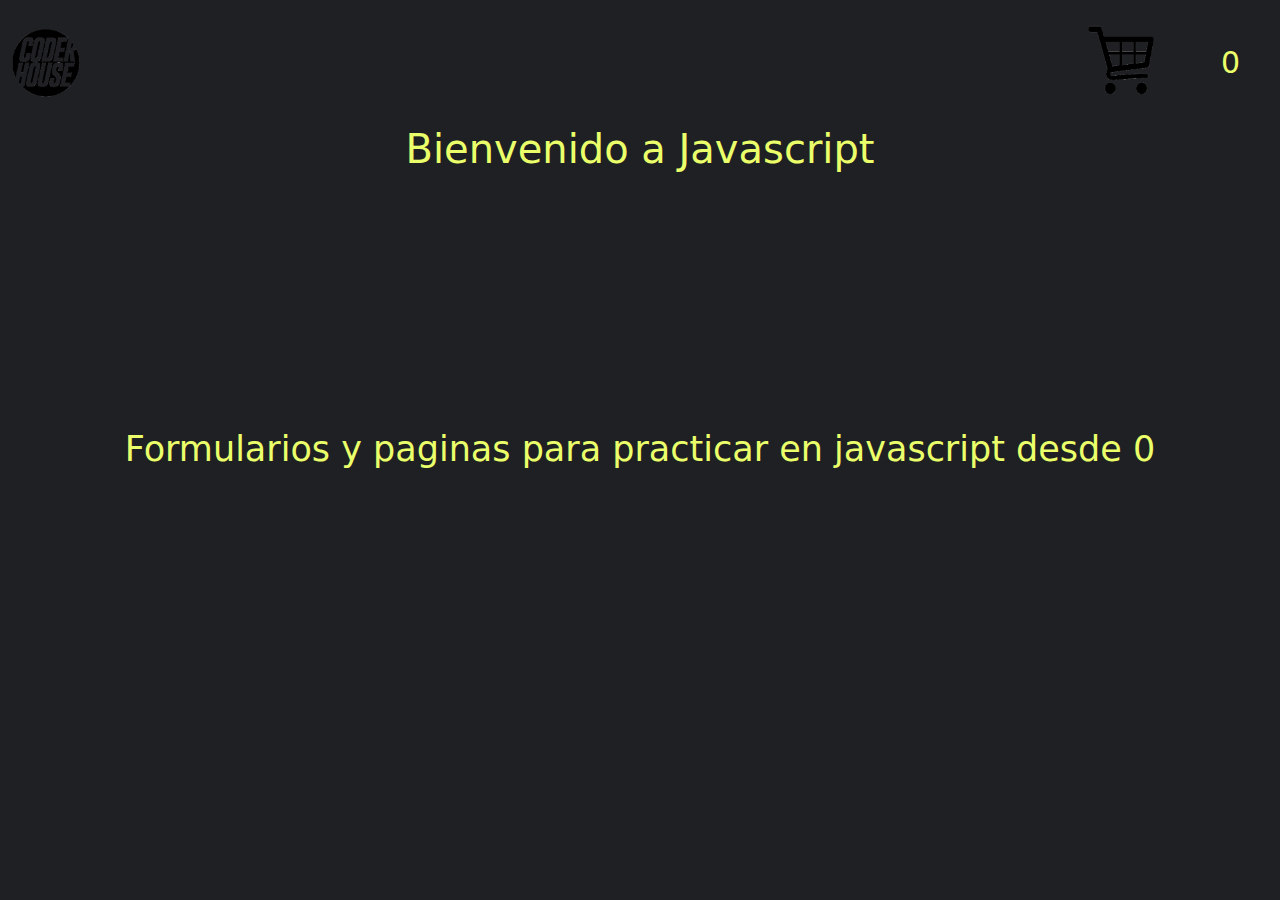
<file: index.html>
<!DOCTYPE html>
<html lang="en">
  <head>
    <meta charset="UTF-8" />
    <meta http-equiv="X-UA-Compatible" content="IE=edge" />
    <meta name="viewport" content="width=device-width, initial-scale=1.0" />
    <link rel="stylesheet" href="./styles/bootstrap.min.css" />
    <link rel="stylesheet" href="./styles/styles.css" />
    <title>Bienvenido a Javascript</title>
  </head>
  <body>
    <header class="encabezado">
      <nav class="navbar-collapse">
        <div class="dropdown">
          <a data-bs-toggle="dropdown" href="#">
            <img src="./img/coderlogo.png" alt="coderhouse logo" class="logo" />
          </a>
          <ul class="dropdown-menu">
            <li><a class="dropdown-item" href="#" data-bs-toggle="modal" data-bs-target="#exampleModal" data-bs-whatever="@fat">Form inicio de sesion</a></li>
            <li><a class="dropdown-item" href="#" data-bs-toggle="modal" data-bs-target="#exampleModal2" data-bs-whatever="@fat">Form Registro usuario</a></li>
            <li><a class="dropdown-item" href="./pages/e-commerce.html">E-commerce</a></li>
            <li><a class="dropdown-item" href="./pages/carrito.html">Carrito de e-commerce</a></li>
          </ul>
        </div>
        <div class="logoCarrito">
          <a href="./pages/carrito.html"><img src="./img/logoCarrito.png" alt="carrito" class="Carrito"  ></a>
          <p id="cantidadCarrito">0</p>
        </div>
      </nav>
    </header>
    <div class="titulo">
      <h1>Bienvenido a Javascript</h1>
    </div>
    <section>
        <div class="contenedorIndex">
            <p class="presentacion">
                Formularios y paginas para practicar en javascript desde 0
            </p>
        </div>
        <div class="modal fade" id="exampleModal" tabindex="-1" aria-labelledby="exampleModalLabel" aria-hidden="true">
            <div class="modal-dialog">
              <div class="modal-content">
                <div class="modal-header">
                  <h1 class="modal-title fs-5" id="exampleModalLabel">Iniciar sesion</h1>
                  <button type="button" class="btn-close" data-bs-dismiss="modal" aria-label="Close"></button>
                </div>
                <div class="modal-body">
                  <form>
                    <div class="mb-3">
                      <label for="usuario" class="col-form-label">Usuario</label>
                      <input type="text" class="form-control" id="usuario">
                    </div>
                    <div class="mb-3">
                      <label for="contraseña" class="col-form-label">Contraseña</label>
                      <input type="password" class="form-control" id="contraseña"></input>
                    </div>
                  </form>
                </div>
                <div class="modal-footer">
                  <button type="button" class="btn btn-secondary" data-bs-dismiss="modal">Cerrar</button>
                  <button type="button" class="btn btn-primary">Iniciar sesion</button>
                </div>
              </div>
            </div>
          </div>
          <div class="modal fade" id="exampleModal2" tabindex="-1" aria-labelledby="exampleModalLabel" aria-hidden="true">
            <div class="modal-dialog">
              <div class="modal-content">
                <div class="modal-header">
                  <h1 class="modal-title fs-5" id="exampleModalLabel">Registrarse</h1>
                  <button type="button" class="btn-close" data-bs-dismiss="modal" aria-label="Close"></button>
                </div>
                <div class="modal-body">
                  <form>
                    <div class="mb-3">
                      <label for="usuario" class="col-form-label">Nombre de Usuario</label>
                      <input type="text" class="form-control" id="usuario">
                    </div>
                    <div class="mb-3">
                      <label for="nombre" class="col-form-label">Nombre</label>
                      <input type="text" class="form-control" id="nombre"></input>
                    </div>
                    <div class="mb-3">
                        <label for="apellido" class="col-form-label">Apellido</label>
                        <input type="text" class="form-control" id="apellido"></input>
                    </div>
                    <div class="mb-3">
                        <label for="email" class="col-form-label">Email</label>
                        <input type="email" class="form-control" id="email"></input>
                    </div>
                    <div class="mb-3">
                        <label for="contraseña" class="col-form-label">Contraseña</label>
                        <input type="password" class="form-control" id="contraseña"></input>
                    </div>
                    <div class="mb-3">
                        <label for="contraseña" class="col-form-label">Reingresar Contraseña</label>
                        <input type="password" class="form-control" id="contraseña"></input>
                    </div>
                  </form>
                </div>
                <div class="modal-footer">
                  <button type="button" class="btn btn-secondary" data-bs-dismiss="modal">Cerrar</button>
                  <button type="button" class="btn btn-primary">Registrar</button>
                </div>
              </div>
            </div>
          </div>
    </section>
    <script src="./scripts/bootstrap.bundle.min.js"></script>
  </body>  
</html>
</file>
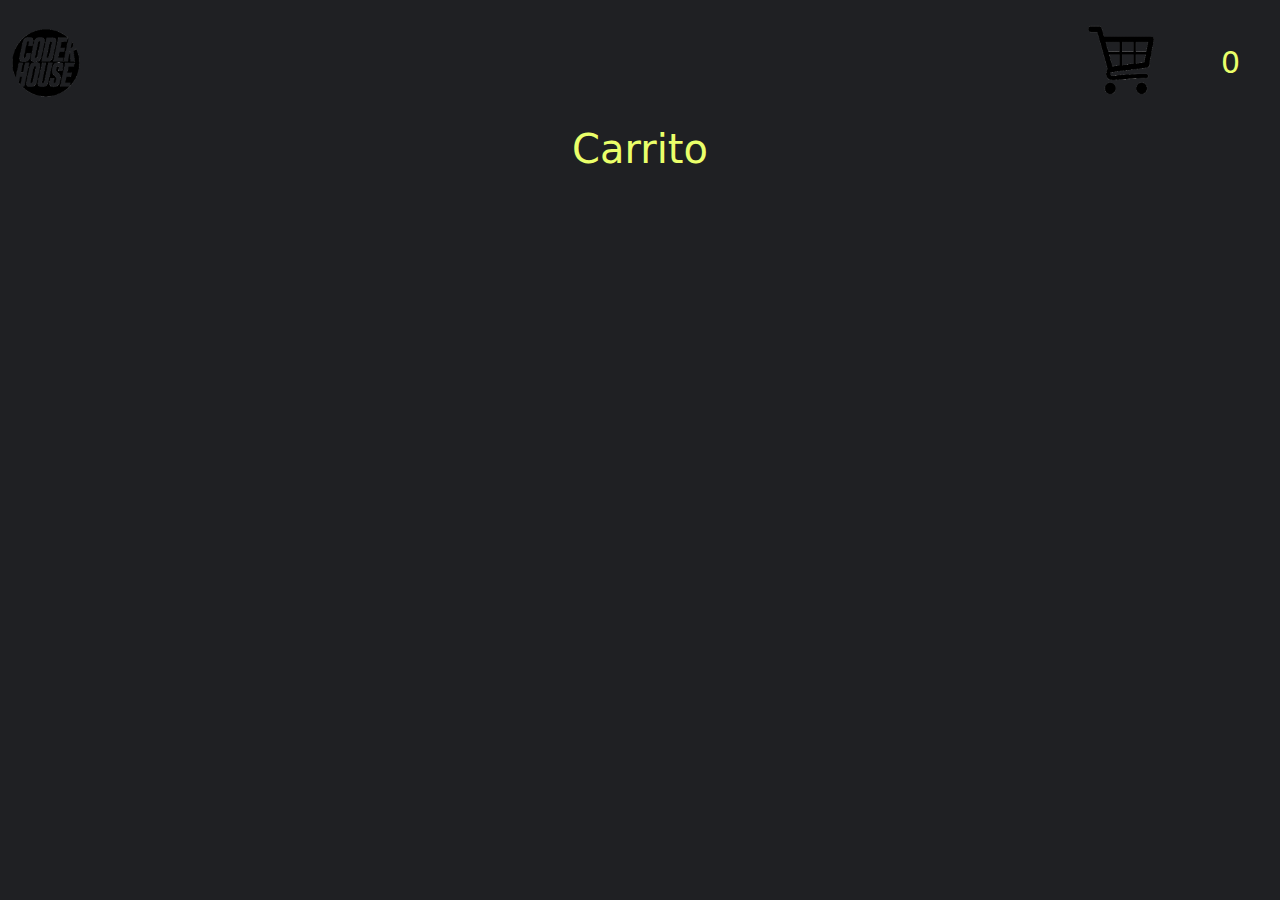
<file: pages/carrito.html>
<!DOCTYPE html>
<html lang="es">
<head>
    <meta charset="UTF-8">
    <meta http-equiv="X-UA-Compatible" content="IE=edge">
    <meta name="viewport" content="width=device-width, initial-scale=1.0">
    <link rel="stylesheet" href="../styles/bootstrap.min.css">
    <link rel="stylesheet" href="../styles/styles.css">
    <title>Carrito</title>
</head>
<body>
    <header class="encabezado">
        <nav class="navbar-collapse">
          <div class="dropdown">
            <a data-bs-toggle="dropdown" href="#">
              <img src="../img/coderlogo.png" alt="coderhouse logo" class="logo" />
            </a>
            <ul class="dropdown-menu">
              <li><a class="dropdown-item" href="../index.html">Inicio</a></li>
              <li><a class="dropdown-item" href="#" data-bs-toggle="modal" data-bs-target="#exampleModal" data-bs-whatever="@fat">Form inicio de sesion</a></li>
              <li><a class="dropdown-item" href="#" data-bs-toggle="modal" data-bs-target="#exampleModal2" data-bs-whatever="@fat">Form Registro usuario</a></li>
              <li><a class="dropdown-item" href="../pages/e-commerce.html">e-commerce</a></li>
            </ul>
          </div>
          <div class="logoCarrito">
            <a href="../pages/carrito.html"><img src="../img/logoCarrito.png" alt="carrito" class="Carrito"  ></a>
            <p id="cantidadCarrito">0</p>
          </div>
        </nav>
      </header>
      <div class="titulo">
        <h1>Carrito</h1>
      </div>
      <div class="modal fade" id="exampleModal" tabindex="-1" aria-labelledby="exampleModalLabel" aria-hidden="true">
        <div class="modal-dialog">
          <div class="modal-content">
            <div class="modal-header">
              <h1 class="modal-title fs-5" id="exampleModalLabel">Iniciar sesion</h1>
              <button type="button" class="btn-close" data-bs-dismiss="modal" aria-label="Close"></button>
            </div>
            <div class="modal-body">
              <form>
                <div class="mb-3">
                  <label for="usuario" class="col-form-label">Usuario</label>
                  <input type="text" class="form-control" id="usuario">
                </div>
                <div class="mb-3">
                  <label for="contraseña" class="col-form-label">Contraseña</label>
                  <input type="password" class="form-control" id="contraseña"></input>
                </div>
              </form>
            </div>
            <div class="modal-footer">
              <button type="button" class="btn-secondary" data-bs-dismiss="modal">Cerrar</button>
              <button type="button" class="btn-primary">Iniciar sesion</button>
            </div>
          </div>
        </div>
      </div>
      <div class="modal fade" id="exampleModal2" tabindex="-1" aria-labelledby="exampleModalLabel" aria-hidden="true">
        <div class="modal-dialog">
          <div class="modal-content">
            <div class="modal-header">
              <h1 class="modal-title fs-5" id="exampleModalLabel">Registrarse</h1>
              <button type="button" class="btn-close" data-bs-dismiss="modal" aria-label="Close"></button>
            </div>
            <div class="modal-body">
              <form>
                <div class="mb-3">
                  <label for="usuario" class="col-form-label">Nombre de Usuario</label>
                  <input type="text" class="form-control" id="usuario">
                </div>
                <div class="mb-3">
                  <label for="nombre" class="col-form-label">Nombre</label>
                  <input type="text" class="form-control" id="nombre"></input>
                </div>
                <div class="mb-3">
                    <label for="apellido" class="col-form-label">Apellido</label>
                    <input type="text" class="form-control" id="apellido"></input>
                </div>
                <div class="mb-3">
                    <label for="email" class="col-form-label">Email</label>
                    <input type="email" class="form-control" id="email"></input>
                </div>
                <div class="mb-3">
                    <label for="contraseña" class="col-form-label">Contraseña</label>
                    <input type="password" class="form-control" id="contraseña"></input>
                </div>
                <div class="mb-3">
                    <label for="contraseña" class="col-form-label">Reingresar Contraseña</label>
                    <input type="password" class="form-control" id="contraseña"></input>
                </div>
              </form>
            </div>
            <div class="modal-footer">
              <button type="button" class="btn-secondary" data-bs-dismiss="modal">Cerrar</button>
              <button type="button" class="btn-primary">Registrar</button>
            </div>
          </div>
        </div>
      </div>
      <script src="../scripts/bootstrap.bundle.min.js"></script>
</body>
</html>
</file>
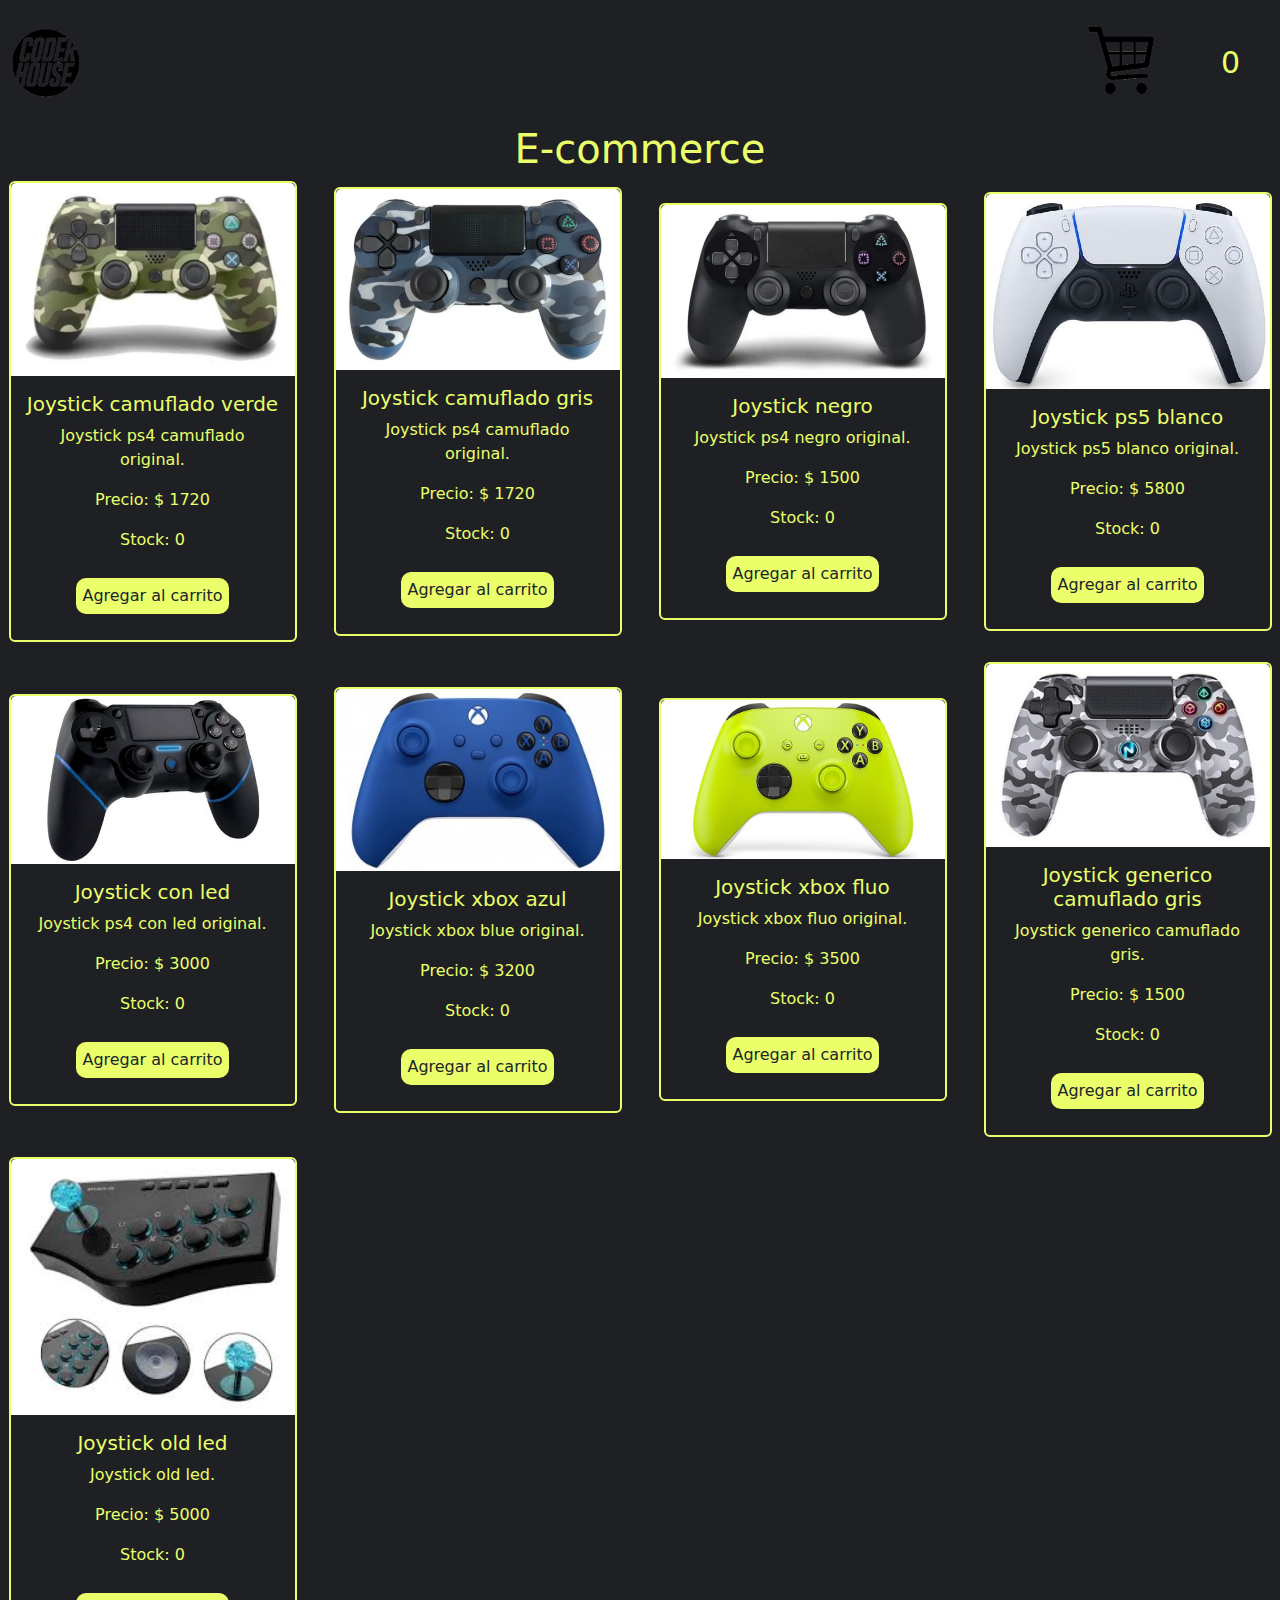
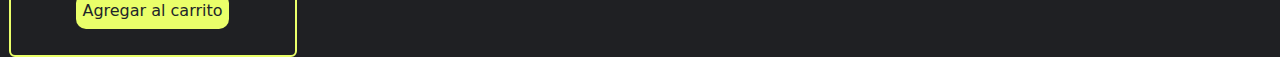
<file: pages/e-commerce.html>
<!DOCTYPE html>
<html lang="en">
<head>
    <meta charset="UTF-8">
    <meta http-equiv="X-UA-Compatible" content="IE=edge">
    <meta name="viewport" content="width=device-width, initial-scale=1.0">
    <link rel="stylesheet" href="../styles/bootstrap.min.css">
    <link rel="stylesheet" href="../styles/styles.css">
    <title>E-commerce</title>
</head>
<body>
    <header class="encabezado">
        <nav class="navbar-collapse">
          <div class="dropdown">
            <a data-bs-toggle="dropdown" href="#">
              <img src="../img/coderlogo.png" alt="coderhouse logo" class="logo" />
            </a>
            <ul class="dropdown-menu">
              <li><a class="dropdown-item" href="../index.html">Inicio</a></li>
              <li><a class="dropdown-item" href="#" data-bs-toggle="modal" data-bs-target="#exampleModal" data-bs-whatever="@fat">Form inicio de sesion</a></li>
              <li><a class="dropdown-item" href="#" data-bs-toggle="modal" data-bs-target="#exampleModal2" data-bs-whatever="@fat">Form Registro usuario</a></li>
              <li><a class="dropdown-item" href="../pages/carrito.html">Carrito de e-commerce</a></li>
            </ul>
          </div>
          <div class="logoCarrito">
            <a href="../pages/carrito.html"><img src="../img/logoCarrito.png" alt="carrito" class="Carrito"  ></a>
            <p id="cantidadCarrito">0</p>
          </div>
        </nav>
      </header>
      <div class="titulo">
        <h1>E-commerce</h1>
      </div>
      <div class="modal fade" id="exampleModal" tabindex="-1" aria-labelledby="exampleModalLabel" aria-hidden="true">
        <div class="modal-dialog">
          <div class="modal-content">
            <div class="modal-header">
              <h1 class="modal-title fs-5" id="exampleModalLabel">Iniciar sesion</h1>
              <button type="button" class="btn-close" data-bs-dismiss="modal" aria-label="Close"></button>
            </div>
            <div class="modal-body">
              <form>
                <div class="mb-3">
                  <label for="usuario" class="col-form-label">Usuario</label>
                  <input type="text" class="form-control" id="usuario">
                </div>
                <div class="mb-3">
                  <label for="contraseña" class="col-form-label">Contraseña</label>
                  <input type="password" class="form-control" id="contraseña"></input>
                </div>
              </form>
            </div>
            <div class="modal-footer">
              <button type="button" class="btn-secondary" data-bs-dismiss="modal">Cerrar</button>
              <button type="button" class="btn-primary">Iniciar sesion</button>
            </div>
          </div>
        </div>
      </div>
      <div class="modal fade" id="exampleModal2" tabindex="-1" aria-labelledby="exampleModalLabel" aria-hidden="true">
        <div class="modal-dialog">
          <div class="modal-content">
            <div class="modal-header">
              <h1 class="modal-title fs-5" id="exampleModalLabel">Registrarse</h1>
              <button type="button" class="btn-close" data-bs-dismiss="modal" aria-label="Close"></button>
            </div>
            <div class="modal-body">
              <form>
                <div class="mb-3">
                  <label for="usuario" class="col-form-label">Nombre de Usuario</label>
                  <input type="text" class="form-control" id="usuario">
                </div>
                <div class="mb-3">
                  <label for="nombre" class="col-form-label">Nombre</label>
                  <input type="text" class="form-control" id="nombre"></input>
                </div>
                <div class="mb-3">
                    <label for="apellido" class="col-form-label">Apellido</label>
                    <input type="text" class="form-control" id="apellido"></input>
                </div>
                <div class="mb-3">
                    <label for="email" class="col-form-label">Email</label>
                    <input type="email" class="form-control" id="email"></input>
                </div>
                <div class="mb-3">
                    <label for="contraseña" class="col-form-label">Contraseña</label>
                    <input type="password" class="form-control" id="contraseña"></input>
                </div>
                <div class="mb-3">
                    <label for="contraseña" class="col-form-label">Reingresar Contraseña</label>
                    <input type="password" class="form-control" id="contraseña"></input>
                </div>
              </form>
            </div>
            <div class="modal-footer">
              <button type="button" class="btn-secondary" data-bs-dismiss="modal">Cerrar</button>
              <button type="button" class="btn-primary">Registrar</button>
            </div>
          </div>
        </div>
      </div>
      <div class="productos">
        <div class="card" style="width: 18rem;">
          <img src="../img/jostyck-1.png" class="card-img-top" alt="...">
          <div class="card-body">
              <h5 class="card-title" id="producto">Joystick camuflado verde</h5>
              <p class="card-text">Joystick ps4 camuflado original.</p>
            <div>
              <p class="price">Precio: $</p>
              <p id="price">1720</p>
            </div>
            <div>
              <p class="stock">Stock:</p>
              <p id="stock">0</p>
            </div>
            <a href="#" class="btn">Agregar al carrito</a>
          </div>
        </div>
        <div class="card" style="width: 18rem;">
          <img src="../img/jostyck-2.png" class="card-img-top" alt="...">
          <div class="card-body">
              <h5 class="card-title" id="producto">Joystick camuflado gris</h5>
              <p class="card-text">Joystick ps4 camuflado original.</p>
            <div>
              <p class="price">Precio: $</p>
              <p id="price">1720</p>
            </div>
            <div>
              <p class="stock">Stock:</p>
              <p id="stock">0</p>
            </div>
            <a href="#" class="btn">Agregar al carrito</a>
          </div>
        </div>
        <div class="card" style="width: 18rem;">
          <img src="../img/jostyck-3.png" class="card-img-top" alt="...">
          <div class="card-body">
              <h5 class="card-title" id="producto">Joystick negro</h5>
              <p class="card-text">Joystick ps4 negro original.</p>
            <div>
              <p class="price">Precio: $</p>
              <p id="price">1500</p>
            </div>
            <div>
              <p class="stock">Stock:</p>
              <p id="stock">0</p>
            </div>
            <a href="#" class="btn">Agregar al carrito</a>
          </div>
        </div>
        <div class="card" style="width: 18rem;">
          <img src="../img/jostyck-4.jpg" class="card-img-top" alt="...">
          <div class="card-body">
              <h5 class="card-title" id="producto">Joystick ps5 blanco</h5>
              <p class="card-text">Joystick ps5 blanco original.</p>
            <div>
              <p class="price">Precio: $</p>
              <p id="price">5800</p>
            </div>
            <div>
              <p class="stock">Stock:</p>
              <p id="stock">0</p>
            </div>
            <a href="#" class="btn">Agregar al carrito</a>
          </div>
        </div>
        <div class="card" style="width: 18rem;">
          <img src="../img/jostyck-5.jpg" class="card-img-top" alt="...">
          <div class="card-body">
              <h5 class="card-title" id="producto">Joystick con led</h5>
              <p class="card-text">Joystick ps4 con led original.</p>
            <div>
              <p class="price">Precio: $</p>
              <p id="price">3000</p>
            </div>
            <div>
              <p class="stock">Stock:</p>
              <p id="stock">0</p>
            </div>
            <a href="#" class="btn">Agregar al carrito</a>
          </div>
        </div>
        <div class="card" style="width: 18rem;">
          <img src="../img/jostyck-6.jpg" class="card-img-top" alt="...">
          <div class="card-body">
              <h5 class="card-title" id="producto">Joystick xbox azul</h5>
              <p class="card-text">Joystick xbox blue original.</p>
            <div>
              <p class="price">Precio: $</p>
              <p id="price">3200</p>
            </div>
            <div>
              <p class="stock">Stock:</p>
              <p id="stock">0</p>
            </div>
            <a href="#" class="btn">Agregar al carrito</a>
          </div>
        </div>
        <div class="card" style="width: 18rem;">
          <img src="../img/jostyck-7.jpg" class="card-img-top" alt="...">
          <div class="card-body">
              <h5 class="card-title" id="producto">Joystick xbox fluo</h5>
              <p class="card-text">Joystick xbox fluo original.</p>
            <div>
              <p class="price">Precio: $</p>
              <p id="price">3500</p>
            </div>
            <div>
              <p class="stock">Stock:</p>
              <p id="stock">0</p>
            </div>
            <a href="#" class="btn">Agregar al carrito</a>
          </div>
        </div>
        <div class="card" style="width: 18rem;">
          <img src="../img/jostyck-8.jpg" class="card-img-top" alt="...">
          <div class="card-body">
              <h5 class="card-title" id="producto">Joystick generico camuflado gris</h5>
              <p class="card-text">Joystick generico camuflado gris.</p>
            <div>
              <p class="price">Precio: $</p>
              <p id="price">1500</p>
            </div>
            <div>
              <p class="stock">Stock:</p>
              <p id="stock">0</p>
            </div>
            <a href="#" class="btn">Agregar al carrito</a>
          </div>
        </div>
        <div class="card" style="width: 18rem;">
          <img src="../img/jostyck-9.jfif" class="card-img-top" alt="...">
          <div class="card-body">
              <h5 class="card-title" id="producto">Joystick old led</h5>
              <p class="card-text">Joystick old led.</p>
            <div>
              <p class="price">Precio: $</p>
              <p id="price">5000</p>
            </div>
            <div>
              <p class="stock">Stock:</p>
              <p id="stock">0</p>
            </div>
            <a href="#" class="btn">Agregar al carrito</a>
          </div>
        </div>
      </div>
    <script src="../scripts/bootstrap.bundle.min.js"></script>
</body>
</html>
</file>
<file: styles/styles.css>
* {
  padding: 0;
  margin: 0;
}
body {
  background: #1f2023;
  color: rgb(234, 255, 106);
}
.encabezado {
  display: flex;
  flex-direction: row;
  
}
.container {
  padding: 0;
  margin: 0;
}
.navbar-collapse {
  display: flex;
  flex-direction: row;
  justify-content: space-between;
  width: 100%;
}
.logo {
  display: flex;
  flex-direction: row;
  flex-wrap: wrap;
  justify-content: flex-start;
  width: 70px;
  margin: 10px;
  animation-name: logo;
  animation-duration: 5s;
  animation-iteration-count: infinite;
}
.Carrito {
  width: 70px;
  animation-name: logo;
  animation-duration: 5s;
  animation-iteration-count: infinite;
  margin: 25px;
}
.logoCarrito {
  display: flex;
  flex-direction: row;
}
#cantidadCarrito {
  display: flex;
  font-size: 30px;
  margin: 40px;
}
.dropdown {
  display: flex;
  flex-direction: row;
  flex-wrap: wrap;
}
.dropdown-menu {
  background: #1f2023;
}
.dropdown-item {
  color: rgb(234, 255, 106);
  border: 2px solid rgb(234, 255, 106);
}
.titulo {
  display: inline;
  text-align: center;
}
.contenedorIndex {
  width: 100%;
  height: 500px;
}
.presentacion {
  text-align: center;
  font-size: 35px;
  margin: auto;
  padding: 50px;
  margin-top: 200px;
  margin-bottom: 200px;
}
.modal-content {
  background: #1f2023;
}
.btn-primary {
  background: rgb(234, 255, 106);
  color: #1f2023;
  border-radius: 10px;
  padding: 5px;
  margin: 10px;
}
.btn-secondary {
  background: rgb(227, 53, 53);
  color: #1f2023;
  border-radius: 10px;
  padding: 5px;
  margin: 10px;
}
.form-control {
  border: 2px solid rgb(234, 255, 106);
  background: #1f2023;
}
.card {
  border: 2px solid rgb(234, 255, 106);
  background: #1f2023;
  justify-items: center;
  color: rgb(234, 255, 106);
  text-align: center;
  margin: auto;
}
.btn {
  background: rgb(234, 255, 106);
  border-radius: 10px;
  padding: 5px;
  margin: 10px;
}
.productos {
  display: grid;
  grid-template-columns: 1fr 1fr 1fr 1fr;
  gap: 20px;
}
@keyframes logo {
  0% {
    filter: drop-shadow(5px 5px 30px rgb(234, 255, 106));
  }
  25% {
    filter: drop-shadow(5px 5px 30px #1f2023);
  }
  50% {
    filter: drop-shadow(5px 5px 30px rgb(234, 255, 106));
  }
  75% {
    filter: drop-shadow(5px 5px 30px #1f2023);
  }
  100% {
    filter: drop-shadow(5px 5px 30px rgb(234, 255, 106));
  }
}
@media screen and (max-width: 992px) {
  .productos {
    grid-template-columns: 1fr 1fr 1fr;
  }
}
@media screen and (max-width: 768px) {
  .productos {
    grid-template-columns: 1fr 1fr;
  }
}
@media screen and (max-width: 576px) {
  .productos {
    grid-template-columns: 1fr;
  }
}
#price {
  display: inline-block;
}
.price {
  display: inline-block;
}
#stock {
  display: inline-block;
}
.stock {
  display: inline-block;
}
.foto {
  width: 100%;
}
</file>
